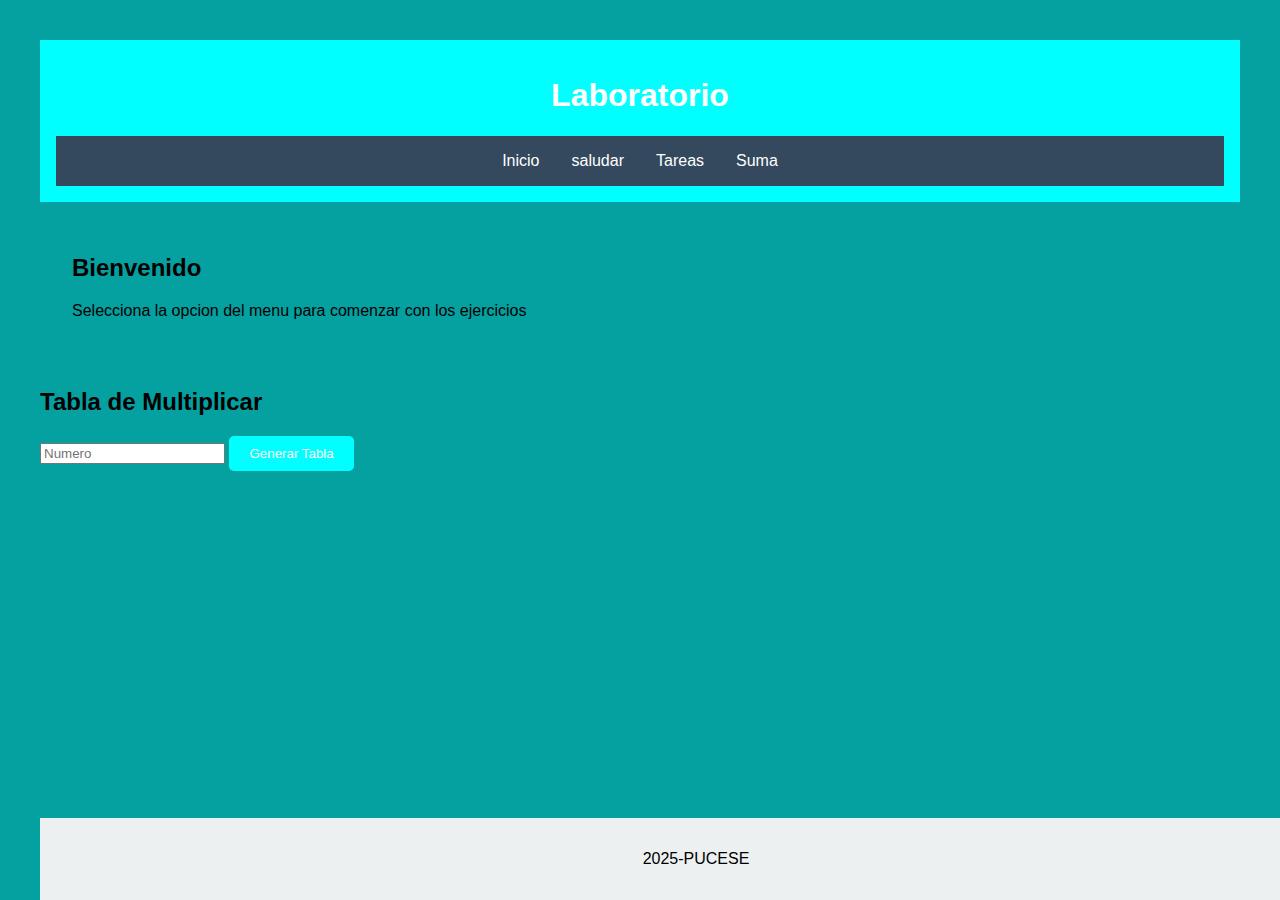
<file: index.html>
<!DOCTYPE html>
<html lang="en">
<head>
    <meta charset="UTF-8">
    <meta name="viewport" content="width=device-width, initial-scale=1.0">
    <title>Introduccion a JavaScript</title>
    <!--agregar union con script-->
    <link rel="stylesheet" href="style.css"/>
</head>
<body>
    <header>
        <h1>Laboratorio</h1>
        <nav class="menu">
            <a href="index.html">Inicio</a>
            <a href="saludar.html">saludar</a>
            <a href="tareas.html">Tareas</a>
            <a href="suma.html">Suma</a>
        </nav>
    </header>

    <main>
        <h2>Bienvenido</h2>
        <p>Selecciona la opcion del menu para comenzar con los ejercicios</p>
    </main>

    

    <h2>Tabla de Multiplicar</h2>
    <input type="number" id="tablaNum" placeholder="Numero"/>
    <button onclick="tabla()">Generar Tabla </button>
    <p id="resultadoTabla"></p>

    <script src="script.js"></script> <!--integramos con el archivo script -->
    
    <footer>
        <p>2025-PUCESE</p>
    </footer>
</body>
</html>
</file>
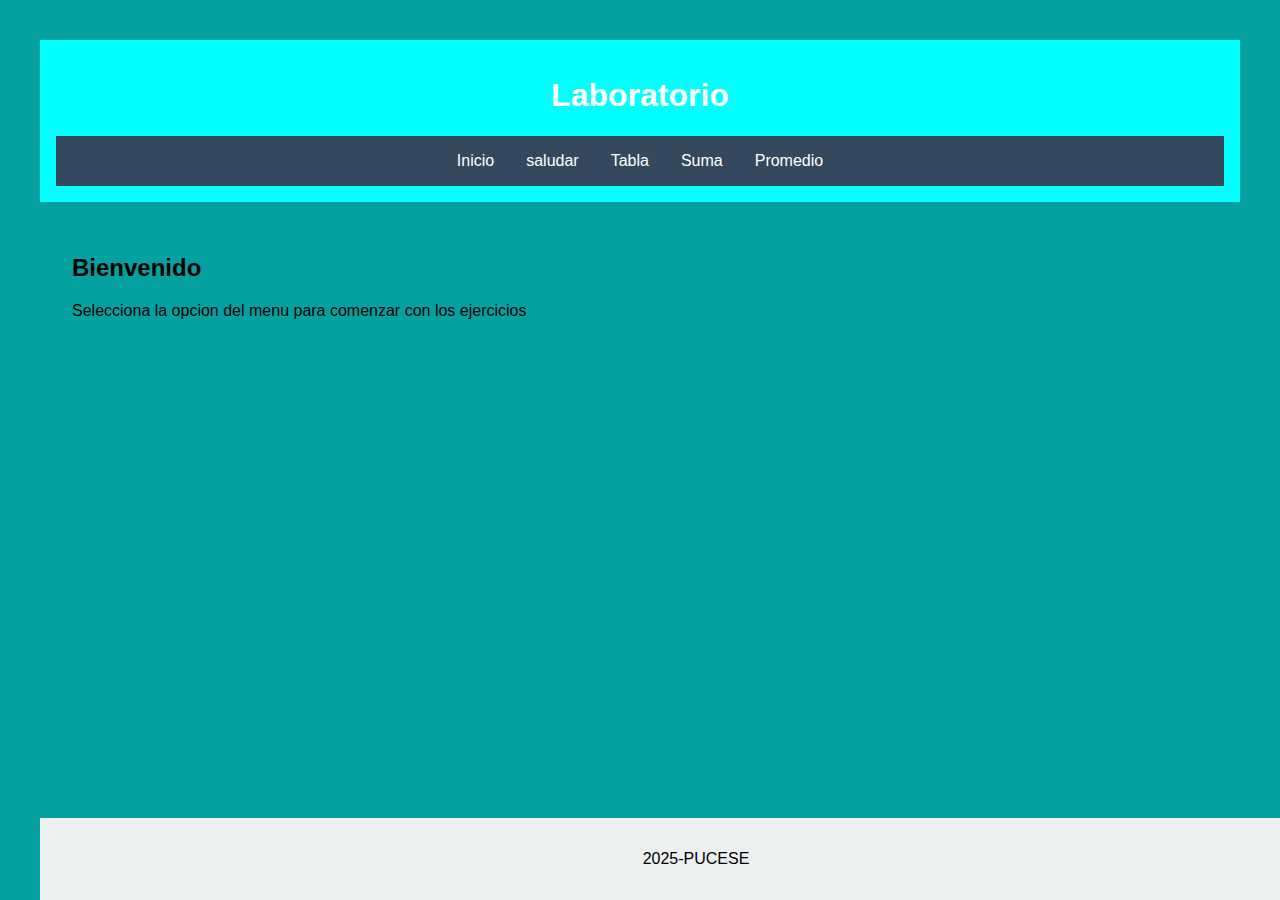
<file: page/index.html>
<!DOCTYPE html>
<html lang="en">
<head>
    <meta charset="UTF-8">
    <meta name="viewport" content="width=device-width, initial-scale=1.0">
    <title>Introduccion a JavaScript</title>
    <!--agregar union con script-->
    <link rel="stylesheet" href="/style/style.css"/>
</head>
<body>
    <header>
        <h1>Laboratorio</h1>
        <nav class="menu">
            <a href="index.html">Inicio</a>
            <a href="saludar.html">saludar</a>
            <a href="tabla.html">Tabla</a>
            <a href="suma.html">Suma</a>
            <a href="promedio.html">Promedio</a>
        </nav>
    </header>

    <main>
        <h2>Bienvenido</h2>
        <p>Selecciona la opcion del menu para comenzar con los ejercicios</p>
    </main>

    

    

   

    <footer>
        <p>2025-PUCESE</p>
    </footer>
</body>
</html>
</file>
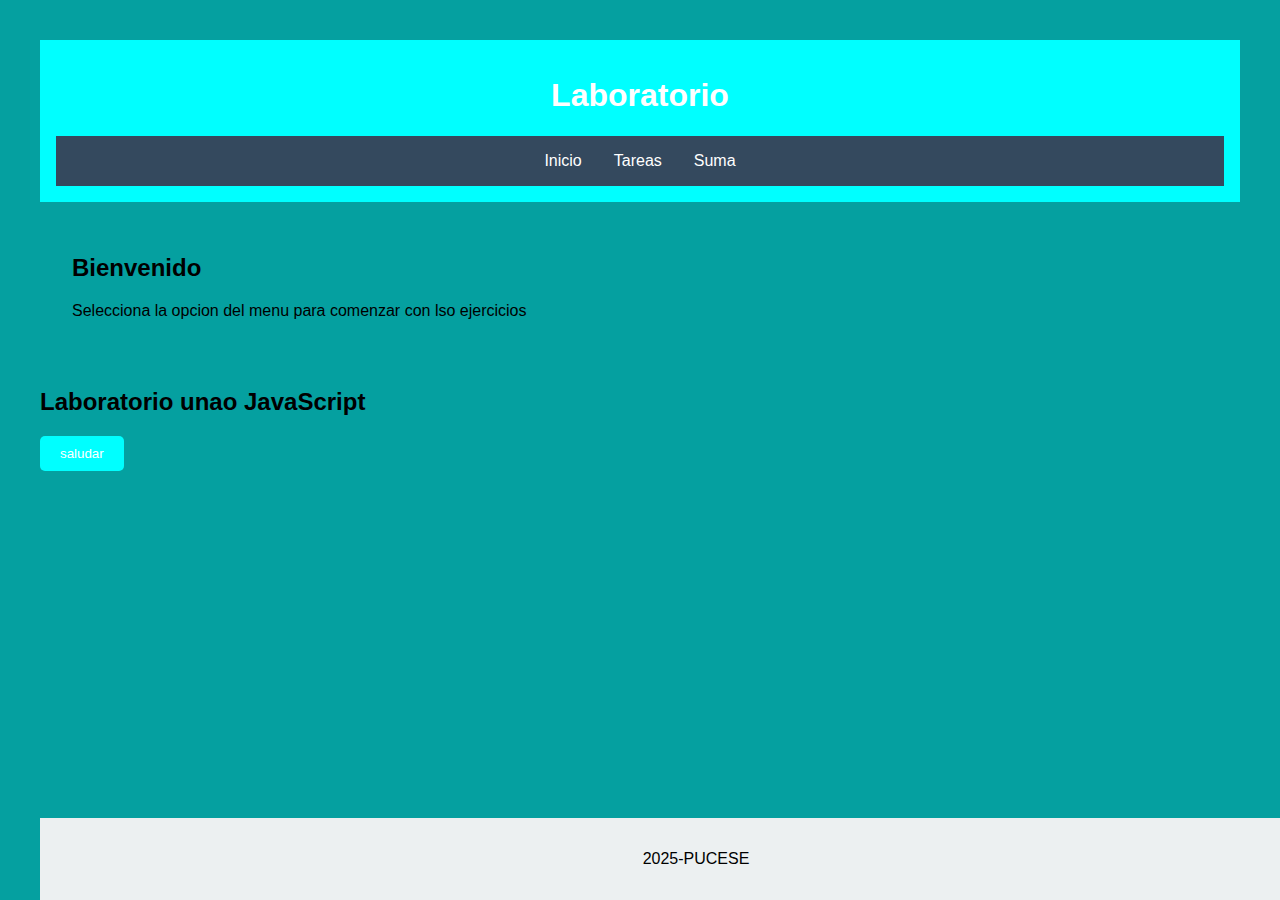
<file: saludar.html>
<!DOCTYPE html>
<html lang="en">
<head>
    <meta charset="UTF-8">
    <meta name="viewport" content="width=device-width, initial-scale=1.0">
    <title>saludar</title>
    <link rel="stylesheet" href="style.css"/>
</head>
<body>

    <header>
        <h1>Laboratorio</h1>
        <nav class="menu">
            <a href="index.html">Inicio</a>
            <a href="tareas.html">Tareas</a>
            <a href="suma.html">Suma</a>
        </nav>

    </header>
    <main>
        <h2>Bienvenido</h2>
        <p>Selecciona la opcion del menu para comenzar con lso ejercicios</p>

    </main>

    <footer>
        <p>2025-PUCESE</p>

    </footer>

    <h2>Laboratorio unao JavaScript</h2>
    <button onclick="saludar()">saludar </button>
    <p id="resultado"></p>

    
    <script src="script.js"></script> <!--integramos con el archivo script -->
</body>
</html>
</file>
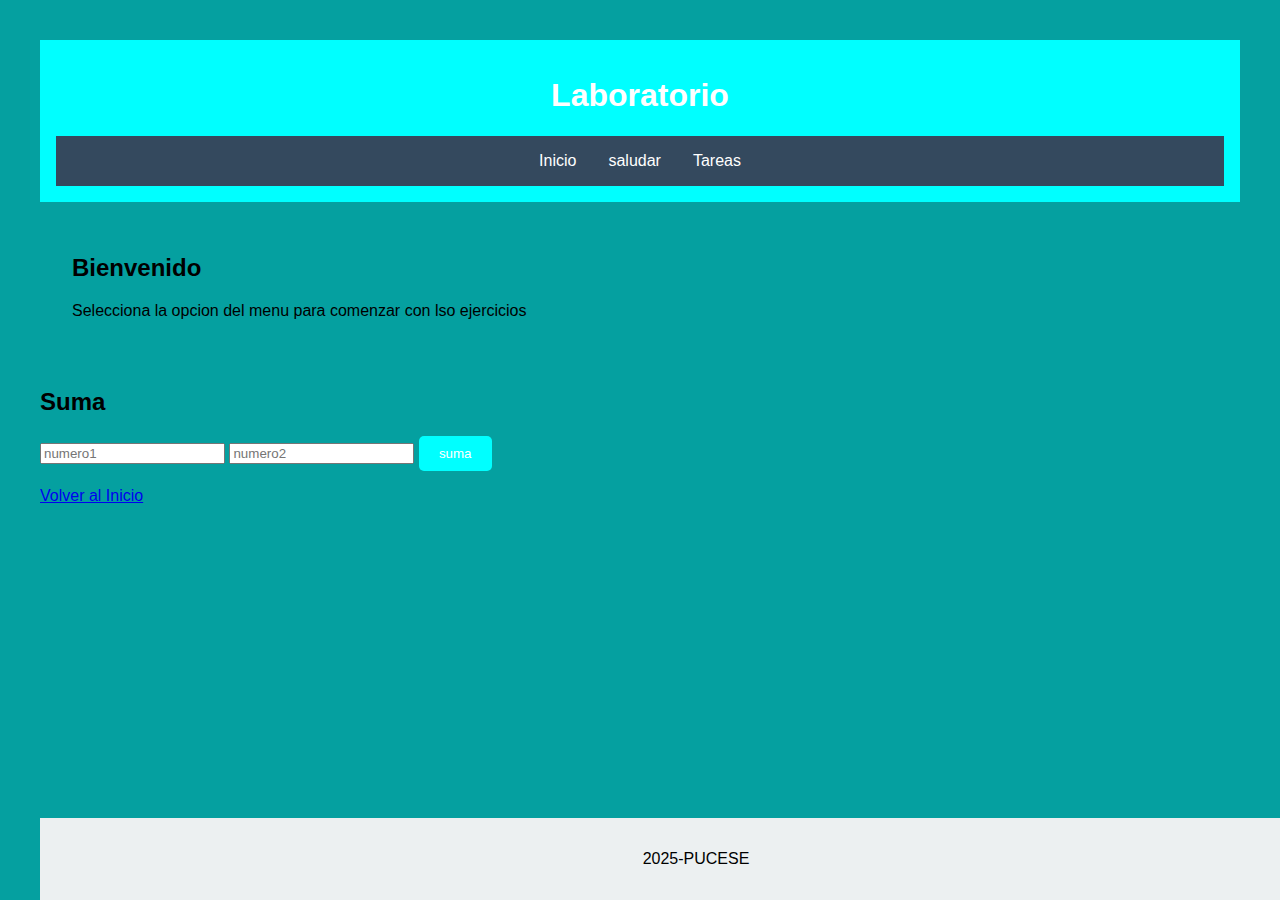
<file: suma.html>
<!DOCTYPE html>
<html lang="en">
<head>
    <meta charset="UTF-8">
    <meta name="viewport" content="width=device-width, initial-scale=1.0">
    <title>Suma</title>
    <link rel="stylesheet" href="style.css"/>
</head>
<body>

    <header>
        <h1>Laboratorio</h1>
        <nav class="menu">
            <a href="index.html">Inicio</a>
            <a href="saludar.html">saludar</a>
            <a href="tareas.html">Tareas</a>
        </nav>

    </header>
    <main>
        <h2>Bienvenido</h2>
        <p>Selecciona la opcion del menu para comenzar con lso ejercicios</p>

    </main>

    <footer>
        <p>2025-PUCESE</p>

    </footer>

    <h2>Suma</h2>
    <input type="number" id="num1" placeholder="numero1"/>
    <input type="number" id="num2" placeholder="numero2"/>
    <button onclick="sumar()">suma </button>
    <p id="resultadoSuma"></p>


    <script src="script.js"></script> <!--integramos con el archivo script -->
    
    <div class="volver-Inicio">
        <a href="index.html" class="boton/volver">Volver al Inicio</a>
    </div>
</body>
</html>
</file>
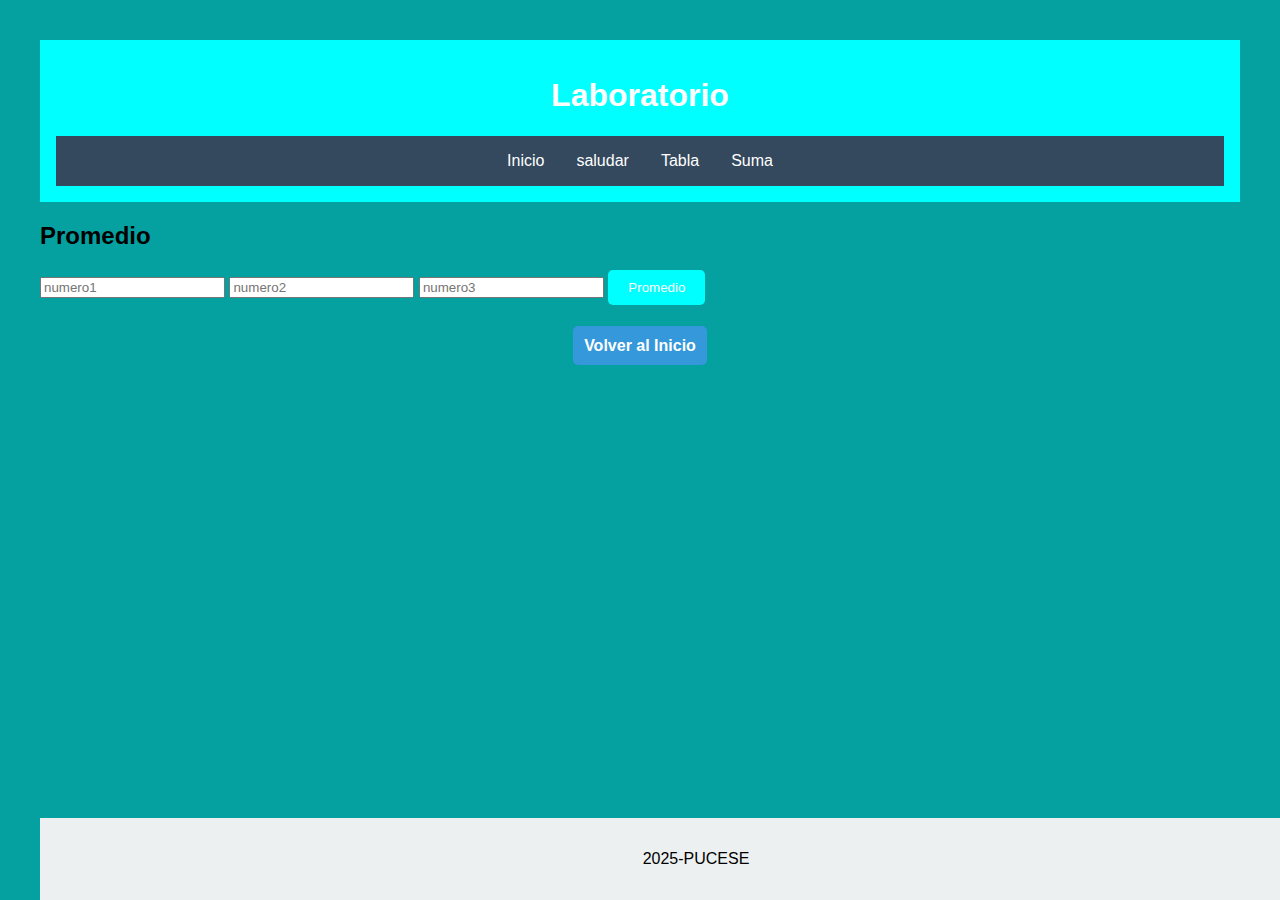
<file: page/promedio.html>
<!DOCTYPE html>
<html lang="en">
<head>
    <meta charset="UTF-8">
    <meta name="viewport" content="width=device-width, initial-scale=1.0">
    <title>Promedio</title>
    <link rel="stylesheet" href="/style/style.css"/>
</head>
<body>
    <header>
        <h1>Laboratorio</h1>
        <nav class="menu">
            <a href="index.html">Inicio</a>
            <a href="saludar.html">saludar</a>
            <a href="tabla.html">Tabla</a>
            <a href="suma.html">Suma</a>
        </nav>
    </header>


    <h2>Promedio</h2>
    <input type="number" id="num1" placeholder="numero1"/>
    <input type="number" id="num2" placeholder="numero2"/>
    <input type="number" id="num3" placeholder="numero3"/>
    <button onclick="Promedio()">Promedio</button>
    <p id="resultadoProm"></p>








     <script src="/script.js"></script> <!--integramos con el archivo script -->
     
    <div class="volver-Inicio">
        <a href="index.html" class="boton-volver">Volver al Inicio</a>
    </div>

    <footer>
        <p>2025-PUCESE</p>
    </footer>
</body>
</html>
</file>
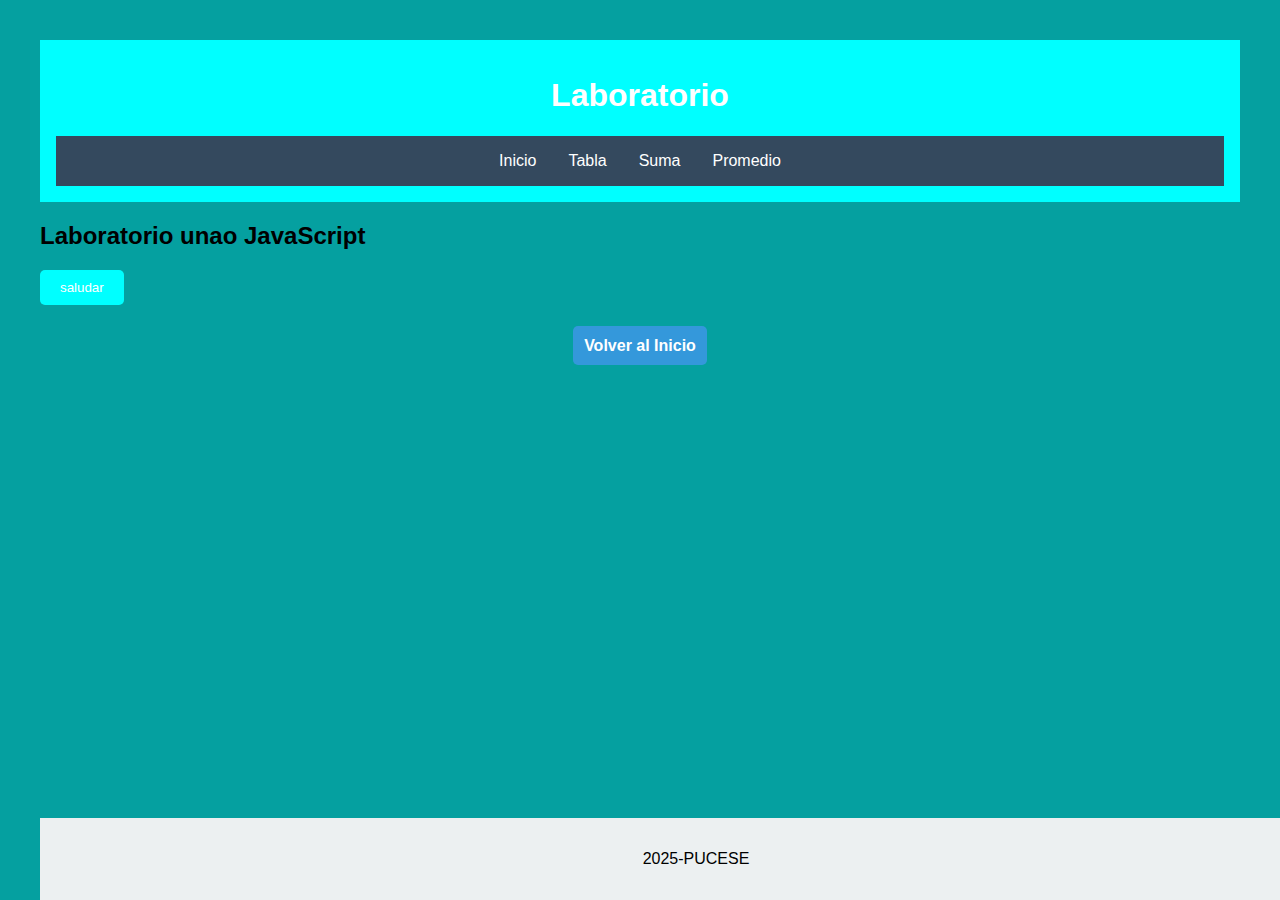
<file: page/saludar.html>
<!DOCTYPE html>
<html lang="en">
<head>
    <meta charset="UTF-8">
    <meta name="viewport" content="width=device-width, initial-scale=1.0">
    <title>saludar</title>
    <link rel="stylesheet" href="/style/style.css"/>
</head>
<body>

    <header>
        <h1>Laboratorio</h1>
        <nav class="menu">
            <a href="index.html">Inicio</a>
            <a href="tabla.html">Tabla</a>
            <a href="suma.html">Suma</a>
            <a href="promedio.html">Promedio</a>
        </nav>

    </header>

    

    <h2>Laboratorio unao JavaScript</h2>
    <button onclick="saludar()">saludar </button>
    <p id="resultado"></p>

    <div class="volver-Inicio">
        <a href="index.html" class="boton-volver">Volver al Inicio</a>
    </div>

    
    <script src="/script.js"></script> <!--integramos con el archivo script -->

    <footer>
        <p>2025-PUCESE</p>

    </footer>
</body>
</html>
</file>
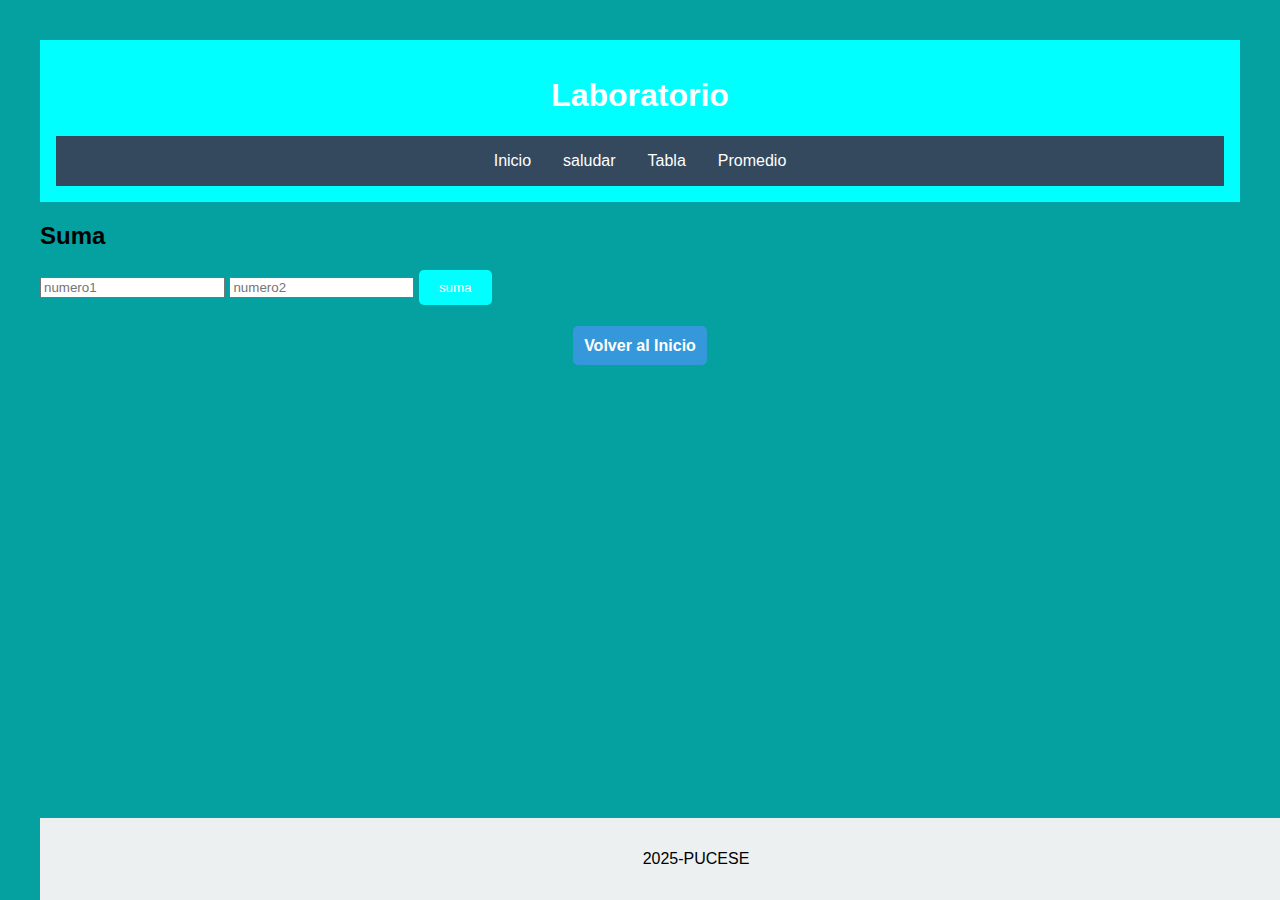
<file: page/suma.html>
<!DOCTYPE html>
<html lang="en">
<head>
    <meta charset="UTF-8">
    <meta name="viewport" content="width=device-width, initial-scale=1.0">
    <title>Suma</title>
    <link rel="stylesheet" href="/style/style.css"/>
</head>
<body>

    <header>
        <h1>Laboratorio</h1>
        <nav class="menu">
            <a href="index.html">Inicio</a>
            <a href="saludar.html">saludar</a>
            <a href="tabla.html">Tabla</a>
            <a href="promedio.html">Promedio</a>
        </nav>

    </header>

    <footer>
        <p>2025-PUCESE</p>

    </footer>

    <h2>Suma</h2>
    <input type="number" id="num1" placeholder="numero1"/>
    <input type="number" id="num2" placeholder="numero2"/>
    <button onclick="sumar()">suma </button>
    <p id="resultadoSuma"></p>


    <script src="/script.js"></script> <!--integramos con el archivo script -->
    
    <div class="volver-Inicio">
        <a href="index.html" class="boton-volver">Volver al Inicio</a>
    </div>
</body>
</html>
</file>
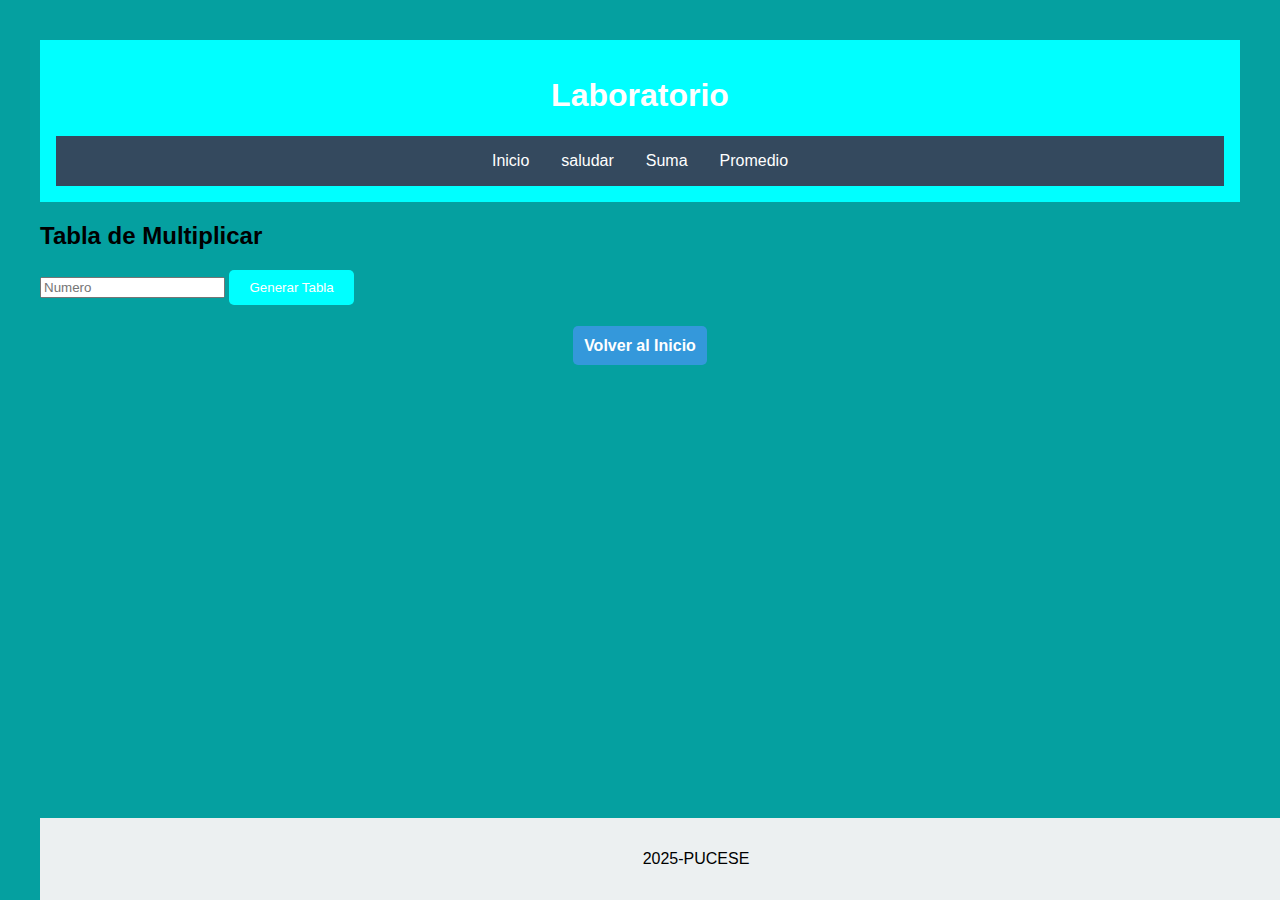
<file: page/tabla.html>
<!DOCTYPE html>
<html lang="en">
<head>
    <meta charset="UTF-8">
    <meta name="viewport" content="width=device-width, initial-scale=1.0">
    <title>Tabla de Multiplicar</title>
    <link rel="stylesheet" href="/style/style.css"/>
</head>
<body>
    <header>
        <h1>Laboratorio</h1>
        <nav class="menu">
            <a href="index.html">Inicio</a>
            <a href="saludar.html">saludar</a>
            <a href="suma.html">Suma</a>
            <a href="promedio.html">Promedio</a>
        </nav>
    </header>

    
    <h2>Tabla de Multiplicar</h2>
    <input type="number" id="tablaNum" placeholder="Numero"/>
    <button onclick="tabla()">Generar Tabla </button>
    <p id="resultadoTabla"></p>
    

    <div class="volver-Inicio">
        <a href="index.html" class="boton-volver">Volver al Inicio</a>
    </div>

    <script src="/script.js"></script> <!--integramos con el archivo script -->

    <footer>
        <p>2025-PUCESE</p>
    </footer>
</body>
</html>
</file>
<file: style.css>
/*estilos css*/
body{
    font-family: Arial, Helvetica, sans-serif;
    padding: 2em;
    background-color: rgb(5, 160, 160);
}

button{
    padding: 10px 20px;
    background-color: aqua;
    color: white;
    border: none;
    border-radius: 5px;
    border-color: rgb(255, 179, 86);
}

header{
    background-color: aqua;
    color: white;
    padding: 1em;
    text-align: center;
}

.menu{
    display: flex;
    justify-content: center;
    background-color: #34495e;
}

.menu a{
    color: white;
    padding: 1em;
    text-decoration: none;
    display: inline-block;
}

.menu a:hover{
    background-color: #1abc9c;
}

main{
    padding: 2em;
}

footer{
    text-align: center;
    padding: 1em;
    background-color: #ecf0f1;
    position: fixed;
    bottom: 0;
    width: 100%;
    
}

.volver-inicio{
    margin-top: 2em;
    text-align: center;
}

.boton-volver{
    background-color: #3498db;
    color: white;
    padding: 0.7em;
    border-radius: 5px;
    text-decoration: none;
    font-weight: bold;
    transition: background-color 0.3s ease;
}

.boton-volver:hover{
    background-color: #2c3e2c;
}
</file>
<file: style/style.css>
/*estilos css*/
body{
    font-family: Arial, Helvetica, sans-serif;
    padding: 2em;
    background-color: rgb(5, 160, 160);
}

button{
    padding: 10px 20px;
    background-color: aqua;
    color: white;
    border: none;
    border-radius: 5px;
    border-color: rgb(255, 179, 86);
}

button:hover{
    background-color: #2c3e2c;
}

header{
    background-color: aqua;
    color: white;
    padding: 1em;
    text-align: center;
}

.menu{
    display: flex;
    justify-content: center;
    background-color: #34495e;
}

.menu a{
    color: white;
    padding: 1em;
    text-decoration: none;
    display: inline-block;
}

.menu a:hover{
    background-color: #1abc9c;
}

main{
    padding: 2em;
}

footer{
    text-align: center;
    padding: 1em;
    background-color: #ecf0f1;
    position: fixed;
    bottom: 0;
    width: 100%;
    
}

.volver-Inicio{
    margin-top: 2em;
    text-align: center;
}

.boton-volver{
    background-color: #3498db;
    color: white;
    padding: 0.7em;
    border-radius: 5px;
    text-decoration: none;
    font-weight: bold;
    transition: background-color 0.3s ease;
}

.boton-volver:hover{
    background-color: #2c3e2c;
}
</file>
